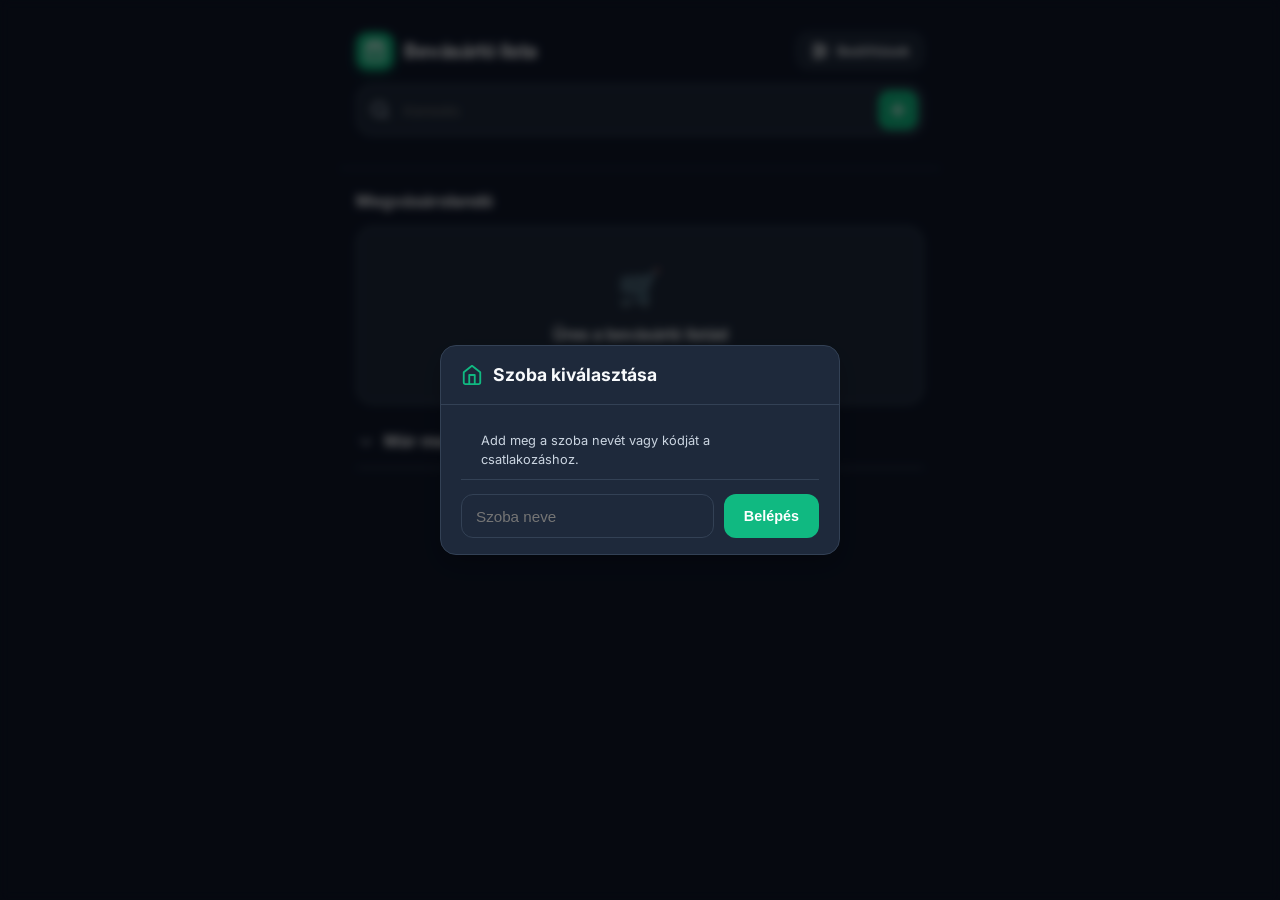
<file: index.html>
<!DOCTYPE html>
<html lang="hu" data-theme="dark">
<head>
  <meta charset="UTF-8">
  <meta name="viewport" content="width=device-width, initial-scale=1.0, maximum-scale=1.0, user-scalable=no, viewport-fit=cover">
  <title>Bevásárló lista</title>
  
  <!-- Web App Manifest & Real PNG App Icon -->
  <meta name="apple-mobile-web-app-title" content="Bevásárló lista">
  <meta name="application-name" content="Bevásárló lista">
  <meta name="apple-mobile-web-app-capable" content="yes">
  <meta name="theme-color" content="#10b981">
  <link rel="manifest" href="manifest.json">
  <link rel="apple-touch-icon" href="apple-touch-icon.png">
  <link rel="icon" type="image/png" href="icon-192.png">

  <!-- Google Fonts: Inter (Mobile-Optimized) -->
  <link rel="preconnect" href="https://fonts.googleapis.com">
  <link rel="preconnect" href="https://fonts.gstatic.com" crossorigin>
  <link href="https://fonts.googleapis.com/css2?family=Inter:wght@400;500;600;700&display=swap" rel="stylesheet">
  
  <link rel="stylesheet" href="styles.css?v=35">
</head>
<body>
  <div class="app-container">
    
    <!-- Sticky Top Bar (Header + Search Box + Status Bar Shield) -->
    <div class="sticky-top-bar">
      <!-- Header -->
      <header class="app-header">
        <div class="header-content">
          <div class="brand" id="brandLogo" title="Kattints ide a lap azonnali frissítéséhez!" style="cursor: pointer;">
            <div class="brand-icon">
              <svg xmlns="http://www.w3.org/2000/svg" viewBox="0 0 24 24" fill="none" stroke="currentColor" stroke-width="2.5" stroke-linecap="round" stroke-linejoin="round"><path d="M6 2 3 6v14a2 2 0 0 0 2 2h14a2 2 0 0 0 2-2V6l-3-4Z"/><path d="M3 6h18"/><path d="M16 10a4 4 0 0 1-8 0"/></svg>
            </div>
            <h1>Bevásárló lista</h1>
          </div>
          <div class="header-actions">
            <button id="settingsMenuBtn" class="settings-btn" title="Beállítások" aria-label="Beállítások">
              <svg xmlns="http://www.w3.org/2000/svg" viewBox="0 0 24 24" fill="none" stroke="currentColor" stroke-width="2" stroke-linecap="round" stroke-linejoin="round" width="20" height="20">
                <line x1="3" y1="6" x2="21" y2="6"/>
                <line x1="3" y1="12" x2="21" y2="12"/>
                <line x1="3" y1="18" x2="21" y2="18"/>
                <circle cx="9" cy="6" r="3" fill="var(--bg-card)"/>
                <circle cx="15" cy="12" r="3" fill="var(--bg-card)"/>
                <circle cx="9" cy="18" r="3" fill="var(--bg-card)"/>
              </svg>
              <span>Beállítások</span>
            </button>

            <!-- Dropdown Menu -->
            <div id="settingsDropdown" class="settings-dropdown hidden">
              <div class="dropdown-item dropdown-theme-row">
                <span>Téma</span>
                <div class="theme-segmented-toggle">
                  <button id="themeLightBtn" class="theme-segment-btn" title="Világos mód" aria-label="Világos mód">
                    <svg xmlns="http://www.w3.org/2000/svg" viewBox="0 0 24 24" fill="none" stroke="currentColor" stroke-width="2" stroke-linecap="round" stroke-linejoin="round" width="16" height="16"><circle cx="12" cy="12" r="4"/><path d="M12 2v2"/><path d="M12 20v2"/><path d="m4.93 4.93 1.41 1.41"/><path d="m17.66 17.66 1.41 1.41"/><path d="M2 12h2"/><path d="M20 12h2"/><path d="m6.34 17.66-1.41 1.41"/><path d="m19.07 4.93-1.41 1.41"/></svg>
                  </button>
                  <button id="themeDarkBtn" class="theme-segment-btn" title="Sötét mód" aria-label="Sötét mód">
                    <svg xmlns="http://www.w3.org/2000/svg" viewBox="0 0 24 24" fill="none" stroke="currentColor" stroke-width="2" stroke-linecap="round" stroke-linejoin="round" width="16" height="16"><path d="M12 3a6 6 0 0 0 9 9 9 9 0 1 1-9-9Z"/></svg>
                  </button>
                </div>
              </div>
              <div class="dropdown-divider"></div>
              <button id="catalogBtn" class="dropdown-item dropdown-btn">
                <svg xmlns="http://www.w3.org/2000/svg" viewBox="0 0 24 24" fill="none" stroke="currentColor" stroke-width="2" stroke-linecap="round" stroke-linejoin="round" width="18" height="18"><path d="m16 6 4 14"/><path d="M12 6v14"/><path d="M8 8v12"/><path d="M4 4v16"/></svg>
                <span>Tételek</span>
              </button>
              <button id="manageCategoriesBtn" class="dropdown-item dropdown-btn">
                <svg xmlns="http://www.w3.org/2000/svg" viewBox="0 0 24 24" fill="none" stroke="currentColor" stroke-width="2" stroke-linecap="round" stroke-linejoin="round" width="18" height="18">
                  <rect x="2" y="2" width="8" height="8" rx="2"/>
                  <rect x="14" y="2" width="8" height="8" rx="2"/>
                  <rect x="2" y="14" width="8" height="8" rx="2"/>
                  <circle cx="17.5" cy="17.5" r="3"/>
                  <path d="m21 21-1.5-1.5"/>
                </svg>
                <span>Kategóriák</span>
              </button>
              <div class="dropdown-divider"></div>
              <button id="leaveRoomBtn" class="dropdown-item dropdown-btn">
                <svg xmlns="http://www.w3.org/2000/svg" viewBox="0 0 24 24" fill="none" stroke="currentColor" stroke-width="2" stroke-linecap="round" stroke-linejoin="round" width="18" height="18"><path d="M9 21H5a2 2 0 0 1-2-2V5a2 2 0 0 1 2-2h4"/><polyline points="16 17 21 12 16 7"/><line x1="21" x2="9" y1="12" y2="12"/></svg>
                <span>Kilépés</span>
              </button>
            </div>
          </div>
        </div>
      </header>

      <!-- Search & Input Section -->
      <section class="input-section">
        <div class="search-input-wrapper">
          <div class="search-icon-inside">
            <svg xmlns="http://www.w3.org/2000/svg" viewBox="0 0 24 24" fill="none" stroke="currentColor" stroke-width="2" stroke-linecap="round" stroke-linejoin="round"><circle cx="11" cy="11" r="8"/><path d="m21 21-4.3-4.3"/></svg>
          </div>
          <input type="text" id="searchInput" placeholder="Keresés" autocomplete="off">
          <button id="clearSearchBtn" class="clear-input-btn hidden" aria-label="Kereső törlése">
            <svg xmlns="http://www.w3.org/2000/svg" viewBox="0 0 24 24" fill="none" stroke="currentColor" stroke-width="2" stroke-linecap="round" stroke-linejoin="round"><path d="M18 6 6 18"/><path d="m6 6 12 12"/></svg>
          </button>
          <button id="addBtn" class="add-item-btn" aria-label="Tétel hozzáadása">
            <svg xmlns="http://www.w3.org/2000/svg" viewBox="0 0 24 24" fill="none" stroke="currentColor" stroke-width="2.5" stroke-linecap="round" stroke-linejoin="round"><path d="M5 12h14"/><path d="M12 5v14"/></svg>
          </button>
        </div>

        <!-- Color Selector Chips (hidden by default, shown when adding) -->
        <div class="color-selector-wrapper hidden" id="colorChipsWrapper">
          <div class="color-chips" id="colorChipsContainer">
            <!-- Populated by JS -->
          </div>
        </div>

        <!-- Autocomplete Dropdown -->
        <div id="autocompleteDropdown" class="autocomplete-dropdown hidden">
          <div id="suggestionsList" class="suggestions-list">
            <!-- Populated by JS -->
          </div>
        </div>
      </section>
    </div>

    <!-- Main Content Area -->
    <main class="main-content">
      
      <!-- Section 1: Megvásárolandó tételek (Kategóriák szerint csoportosítva) -->
      <section class="list-section to-buy-section">
        <div class="section-header">
          <h2>Megvásárolandó</h2>
        </div>

        <div id="toBuyListGrouped" class="grouped-items-container">
          <!-- Empty State -->
          <div id="toBuyEmpty" class="empty-state">
            <div class="empty-icon">🛒</div>
            <p class="empty-title">Üres a bevásárló listád</p>
            <p class="empty-desc">Írj be egy tételt a fenti keresőbe a hozzáadáshoz!</p>
          </div>
          <!-- Category groups dynamically rendered here -->
        </div>
      </section>

      <!-- Section 2: Már megvásárolt tételek -->
      <section class="list-section purchased-section">
        <div class="section-header collapsible-header" id="togglePurchasedHeader">
          <div class="section-header-left">
            <svg class="chevron-icon" xmlns="http://www.w3.org/2000/svg" viewBox="0 0 24 24" fill="none" stroke="currentColor" stroke-width="2" stroke-linecap="round" stroke-linejoin="round"><path d="m6 9 6 6 6-6"/></svg>
            <h2>Már megvásárolt</h2>
          </div>
        </div>

        <div id="purchasedList" class="items-list purchased-list">
          <div id="purchasedEmpty" class="empty-state small hidden">
            <p class="empty-desc">Még nem vásároltál meg semmit.</p>
          </div>
        </div>
      </section>
    </main>

    <!-- Master Catalog Modal -->
    <div id="catalogModal" class="modal-overlay hidden">
      <div class="modal-card">
        <div class="modal-header">
          <div class="modal-title">
            <svg xmlns="http://www.w3.org/2000/svg" viewBox="0 0 24 24" fill="none" stroke="currentColor" stroke-width="2" stroke-linecap="round" stroke-linejoin="round"><path d="m16 6 4 14"/><path d="M12 6v14"/><path d="M8 8v12"/><path d="M4 4v16"/></svg>
            <h3>Tételek</h3>
          </div>
          <button class="close-modal-btn" id="closeCatalogBtn" aria-label="Bezárás">
            <svg xmlns="http://www.w3.org/2000/svg" viewBox="0 0 24 24" fill="none" stroke="currentColor" stroke-width="2" stroke-linecap="round" stroke-linejoin="round"><path d="M18 6 6 18"/><path d="m6 6 12 12"/></svg>
          </button>
        </div>
        
        <div class="modal-search-wrapper">
          <input type="text" id="catalogSearchInput" placeholder="Keresés a tételek között..." autocomplete="off">
        </div>

        <div id="catalogItemsList" class="catalog-items-list">
          <!-- Populated by JS -->
        </div>
      </div>
    </div>

    <!-- Category Manager Modal -->
    <div id="categoriesModal" class="modal-overlay hidden">
      <div class="modal-card">
        <div class="modal-header">
          <div class="modal-title">
            <svg xmlns="http://www.w3.org/2000/svg" viewBox="0 0 24 24" fill="none" stroke="currentColor" stroke-width="2" stroke-linecap="round" stroke-linejoin="round">
              <rect x="2" y="2" width="8" height="8" rx="2"/>
              <rect x="14" y="2" width="8" height="8" rx="2"/>
              <rect x="2" y="14" width="8" height="8" rx="2"/>
              <circle cx="17.5" cy="17.5" r="3"/>
              <path d="m21 21-1.5-1.5"/>
            </svg>
            <h3>Kategóriák</h3>
          </div>
          <button class="close-modal-btn" id="closeCategoriesBtn" aria-label="Bezárás">
            <svg xmlns="http://www.w3.org/2000/svg" viewBox="0 0 24 24" fill="none" stroke="currentColor" stroke-width="2" stroke-linecap="round" stroke-linejoin="round"><path d="M18 6 6 18"/><path d="m6 6 12 12"/></svg>
          </button>
        </div>
        
        <p class="modal-subtext">Fogd meg a ⠿ ikont a sorrend változtatásához.</p>

        <div id="categoriesEditList" class="categories-edit-list">
          <!-- Populated by JS -->
        </div>

        <div class="modal-footer">
          <button id="saveCategoriesModalBtn" class="primary-btn">Mentés</button>
        </div>
      </div>
    </div>

    <!-- Room Switcher Modal -->
    <div id="roomModal" class="modal-overlay hidden">
      <div class="modal-card room-modal-card">
        <div class="modal-header">
          <div class="modal-title">
            <svg xmlns="http://www.w3.org/2000/svg" viewBox="0 0 24 24" fill="none" stroke="currentColor" stroke-width="2" stroke-linecap="round" stroke-linejoin="round"><path d="m3 9 9-7 9 7v11a2 2 0 0 1-2 2H5a2 2 0 0 1-2-2z"/><polyline points="9 22 9 12 15 12 15 22"/></svg>
            <h3>Szoba kiválasztása</h3>
          </div>
        </div>
        <div class="room-modal-body">
          <p class="modal-subtext">Add meg a szoba nevét vagy kódját a csatlakozáshoz.</p>
          <div class="room-input-group">
            <input type="text" id="roomInput" placeholder="Szoba neve" autocomplete="off">
            <button id="joinRoomBtn" class="primary-btn">Belépés</button>
          </div>
        </div>
      </div>
    </div>

  </div>

  <script src="app.js?v=35"></script>
</body>
</html>
</file>
<file: styles.css>
/* ==========================================================================
   Bevásárló Lista - Design System & Modern Responsive Styles (Bring Style)
   ========================================================================== */

body.no-select,
body.no-select * {
  user-select: none !important;
  -webkit-user-select: none !important;
}

:root {
  --font-main: 'Inter', -apple-system, BlinkMacSystemFont, 'SF Pro Text', 'Segoe UI', Roboto, sans-serif;
  
  --bg-primary: #0f172a;
  --bg-card: #1e293b;
  --bg-card-hover: #334155;
  --bg-input: #1e293b;
  --border-color: #334155;
  --border-focus: #10b981;
  
  --text-main: #f8fafc;
  --text-muted: #cbd5e1;
  --text-dim: #94a3b8;
  
  --accent: #10b981;
  --accent-hover: #059669;
  --accent-light: rgba(16, 185, 129, 0.15);
  
  --danger: #ef4444;
  --danger-light: rgba(239, 68, 68, 0.15);
  
  --radius-lg: 16px;
  --radius-md: 12px;
  --radius-sm: 8px;
  
  --shadow-sm: 0 2px 4px rgba(0,0,0,0.1);
  --shadow-md: 0 4px 12px rgba(0,0,0,0.15);
  --shadow-lg: 0 10px 25px -5px rgba(0,0,0,0.3);
  
  --transition: all 0.2s cubic-bezier(0.4, 0, 0.2, 1);

  --cat-green: #10b981;
  --cat-yellow: #facc15;
  --cat-blue: #3b82f6;
  --cat-red: #ef4444;
  --cat-orange: #f97316;
  --cat-purple: #8b5cf6;
  --cat-magenta: #ec4899;
  --cat-gray: #6b7280;
}

[data-theme="light"] {
  --bg-primary: #f1f5f9;
  --bg-card: #ffffff;
  --bg-card-hover: #f8fafc;
  --bg-input: #ffffff;
  --border-color: #e2e8f0;
  --border-focus: #10b981;
  
  --text-main: #0f172a;
  --text-muted: #64748b;
  --text-dim: #94a3b8;
  
  --shadow-sm: 0 1px 3px rgba(0,0,0,0.05);
  --shadow-md: 0 4px 6px -1px rgba(0,0,0,0.08);
  --shadow-lg: 0 10px 15px -3px rgba(0,0,0,0.1);
}

* {
  box-sizing: border-box;
  margin: 0;
  padding: 0;
  -webkit-tap-highlight-color: transparent;
}

body {
  font-family: var(--font-main);
  background-color: var(--bg-primary);
  color: var(--text-main);
  line-height: 1.5;
  min-height: 100vh;
  padding-bottom: 40px;
}

.app-container {
  max-width: 600px;
  margin: 0 auto;
  padding: 16px;
}

/* Sticky Top Bar (Header + Search Box + Status Bar Protection) */
.sticky-top-bar {
  position: sticky;
  top: 0;
  z-index: 100;
  background: var(--bg-primary);
  padding-top: max(16px, env(safe-area-inset-top));
  padding-bottom: 12px;
  margin-left: -16px;
  margin-right: -16px;
  padding-left: 16px;
  padding-right: 16px;
  margin-bottom: 20px;
  border-bottom: 1px solid var(--border-color);
}

/* Header */
.app-header {
  margin-bottom: 14px;
}

.header-content {
  display: flex;
  justify-content: space-between;
  align-items: center;
}

.brand {
  display: flex;
  align-items: center;
  gap: 10px;
}

.brand-icon {
  width: 38px;
  height: 38px;
  background: var(--accent);
  color: white;
  border-radius: var(--radius-md);
  display: flex;
  align-items: center;
  justify-content: center;
  box-shadow: 0 4px 10px rgba(16, 185, 129, 0.3);
}

.brand-icon svg {
  width: 22px;
  height: 22px;
}

.brand h1 {
  font-size: 1.25rem;
  font-weight: 700;
  letter-spacing: -0.02em;
}

.header-actions {
  position: relative;
  display: flex;
  align-items: center;
}

.settings-btn {
  display: inline-flex;
  align-items: center;
  gap: 7px;
  padding: 8px 13px;
  height: 38px;
  border-radius: var(--radius-md);
  border: 1px solid var(--border-color);
  background: var(--bg-card);
  color: var(--text-main);
  font-family: inherit;
  font-size: 0.85rem;
  font-weight: 600;
  cursor: pointer;
  transition: var(--transition);
  box-shadow: var(--shadow-sm);
}

.settings-btn:hover,
.settings-btn.active {
  background: var(--bg-card-hover);
  border-color: var(--accent);
}

.settings-btn svg {
  width: 20px;
  height: 20px;
  flex-shrink: 0;
}

/* Settings Dropdown Menu */
.settings-dropdown {
  position: absolute;
  top: calc(100% + 8px);
  right: 0;
  width: 190px;
  background: var(--bg-card);
  border: 1px solid var(--border-color);
  border-radius: var(--radius-md);
  box-shadow: 0 10px 30px -5px rgba(0, 0, 0, 0.3), 0 8px 12px -6px rgba(0, 0, 0, 0.15);
  padding: 6px;
  z-index: 2000;
  display: flex;
  flex-direction: column;
  gap: 2px;
  backdrop-filter: blur(12px);
  -webkit-backdrop-filter: blur(12px);
  animation: dropdownFadeIn 0.15s ease-out;
}

@keyframes dropdownFadeIn {
  from {
    opacity: 0;
    transform: translateY(-6px);
  }
  to {
    opacity: 1;
    transform: translateY(0);
  }
}

.dropdown-item {
  display: flex;
  align-items: center;
  justify-content: space-between;
  width: 100%;
  padding: 9px 12px;
  border-radius: var(--radius-sm);
  background: transparent;
  border: none;
  color: var(--text-main);
  font-size: 0.88rem;
  font-weight: 500;
  font-family: inherit;
  text-align: left;
  cursor: pointer;
  transition: background 0.15s ease, color 0.15s ease;
}

.dropdown-btn {
  justify-content: flex-start;
  gap: 10px;
}

.dropdown-btn:hover {
  background: var(--bg-card-hover);
  color: var(--accent);
}

.dropdown-btn svg {
  color: var(--text-muted);
  transition: color 0.15s ease;
}

.dropdown-btn:hover svg {
  color: var(--accent);
}

.dropdown-divider {
  height: 1px;
  background: var(--border-color);
  margin: 4px 0;
}

.dropdown-theme-row {
  cursor: default;
}

/* Segmented Theme Toggle Pill (Sun & Moon side-by-side) */
.theme-segmented-toggle {
  display: inline-flex;
  align-items: center;
  background: var(--surface-2, rgba(255, 255, 255, 0.08));
  border: 1px solid var(--border-color);
  border-radius: 20px;
  padding: 3px;
  gap: 3px;
}

.theme-segment-btn {
  width: 28px;
  height: 28px;
  border-radius: 50%;
  border: none;
  background: transparent;
  color: var(--text-muted);
  display: flex;
  align-items: center;
  justify-content: center;
  cursor: pointer;
  transition: all 0.2s cubic-bezier(0.4, 0, 0.2, 1);
}

.theme-segment-btn:hover {
  color: var(--text-main);
}

/* Light theme active state */
[data-theme="light"] #themeLightBtn {
  background: var(--accent);
  color: #ffffff;
  box-shadow: 0 2px 6px rgba(16, 185, 129, 0.4);
}

[data-theme="light"] #themeDarkBtn {
  color: var(--text-muted);
}

/* Dark theme active state */
[data-theme="dark"] #themeDarkBtn {
  background: var(--accent);
  color: #ffffff;
  box-shadow: 0 2px 6px rgba(16, 185, 129, 0.4);
}

[data-theme="dark"] #themeLightBtn {
  color: var(--text-muted);
}

.theme-toggle-btn svg {
  width: 18px;
  height: 18px;
}

.icon-btn {
  width: 40px;
  height: 40px;
  border-radius: var(--radius-md);
  border: 1px solid var(--border-color);
  background: var(--bg-card);
  color: var(--text-main);
  display: flex;
  align-items: center;
  justify-content: center;
  cursor: pointer;
  transition: var(--transition);
  position: relative;
}

.icon-btn:hover {
  background: var(--bg-card-hover);
  border-color: var(--text-muted);
}

.icon-btn svg {
  width: 20px;
  height: 20px;
}

[data-theme="dark"] .sun-icon { display: block; }
[data-theme="dark"] .moon-icon { display: none; }
[data-theme="light"] .sun-icon { display: none; }
[data-theme="light"] .moon-icon { display: block; }

/* Search & Input Section */
.input-section {
  position: relative;
  margin-bottom: 20px;
  z-index: 100;
}

.search-input-wrapper {
  position: relative;
  display: flex;
  align-items: center;
}

.search-icon-inside {
  position: absolute;
  left: 14px;
  color: var(--text-muted);
  display: flex;
  align-items: center;
  pointer-events: none;
}

.search-icon-inside svg {
  width: 20px;
  height: 20px;
}

.search-input-wrapper input {
  width: 100%;
  height: 52px;
  padding: 0 90px 0 46px;
  border-radius: var(--radius-lg);
  border: 2px solid var(--border-color);
  background: var(--bg-input);
  color: var(--text-main);
  font-size: 0.95rem;
  font-weight: 500;
  outline: none;
  transition: var(--transition);
  box-shadow: var(--shadow-sm);
}

.search-input-wrapper input:focus {
  border-color: var(--border-focus);
  box-shadow: 0 0 0 3px var(--accent-light);
}

.clear-input-btn {
  position: absolute;
  right: 52px;
  background: none;
  border: none;
  color: var(--text-muted);
  cursor: pointer;
  padding: 6px;
  display: flex;
  align-items: center;
  justify-content: center;
}

.clear-input-btn svg {
  width: 18px;
  height: 18px;
}

.add-item-btn {
  position: absolute;
  right: 6px;
  width: 40px;
  height: 40px;
  border-radius: var(--radius-md);
  border: none;
  background: var(--accent);
  color: white;
  display: flex;
  align-items: center;
  justify-content: center;
  cursor: pointer;
  transition: var(--transition);
}

.add-item-btn:hover {
  background: var(--accent-hover);
}

.add-item-btn svg {
  width: 22px;
  height: 22px;
}

/* Color Chips */
.color-selector-wrapper {
  margin-top: 10px;
  overflow-x: auto;
  padding-bottom: 4px;
  scrollbar-width: none;
}

.color-selector-wrapper::-webkit-scrollbar {
  display: none;
}

.color-chips {
  display: flex;
  gap: 8px;
}

.color-chip {
  display: flex;
  align-items: center;
  gap: 6px;
  padding: 6px 12px;
  border-radius: 20px;
  border: 1px solid var(--border-color);
  background: var(--bg-card);
  color: var(--text-muted);
  font-size: 0.8rem;
  font-weight: 600;
  white-space: nowrap;
  cursor: pointer;
  transition: var(--transition);
}

.color-chip .dot {
  width: 10px;
  height: 10px;
  border-radius: 50%;
  background-color: var(--chip-color);
}

.color-chip.active {
  border-color: var(--chip-color);
  background: var(--bg-card-hover);
  color: var(--text-main);
  box-shadow: 0 0 0 2px rgba(255,255,255,0.1);
}

.hidden,
.color-selector-wrapper.hidden,
.autocomplete-dropdown.hidden {
  display: none !important;
  visibility: hidden !important;
  margin: 0 !important;
  padding: 0 !important;
  border: none !important;
}

/* Autocomplete Dropdown */
.autocomplete-dropdown {
  position: absolute;
  top: 100%;
  left: 0;
  right: 0;
  margin-top: 8px;
  background: var(--bg-card);
  border: 1px solid var(--border-color);
  border-radius: var(--radius-md);
  box-shadow: var(--shadow-lg);
  z-index: 200;
  overflow: hidden;
  max-height: 240px;
  overflow-y: auto;
}

.suggestion-item {
  display: flex;
  align-items: center;
  justify-content: space-between;
  padding: 12px 16px;
  border-bottom: 1px solid var(--border-color);
  cursor: pointer;
  transition: var(--transition);
}

.suggestion-item:last-child {
  border-bottom: none;
}

.suggestion-item:hover {
  background: var(--bg-card-hover);
}

.suggestion-left {
  display: flex;
  align-items: center;
  gap: 10px;
  font-size: 0.9rem;
  font-weight: 500;
}

.suggestion-color-tag {
  width: 8px;
  height: 8px;
  border-radius: 50%;
}

.suggestion-add-tag {
  font-size: 0.75rem;
  font-weight: 600;
  color: var(--accent);
  background: var(--accent-light);
  padding: 4px 8px;
  border-radius: 6px;
}

/* Main Content */
.main-content {
  display: flex;
  flex-direction: column;
  gap: 24px;
}

.section-header {
  display: flex;
  align-items: center;
  justify-content: space-between;
  margin-bottom: 12px;
}

.section-header h2 {
  font-size: 1.05rem;
  font-weight: 700;
  color: var(--text-main);
}

.count-badge {
  background: var(--accent-light);
  color: var(--accent);
  font-size: 0.8rem;
  font-weight: 700;
  padding: 2px 10px;
  border-radius: 12px;
}

.count-badge.muted {
  background: var(--border-color);
  color: var(--text-muted);
}

/* Continuous List Card Container */
.grouped-items-container,
.purchased-list {
  background: var(--bg-card);
  border: 1px solid var(--border-color);
  border-radius: var(--radius-lg);
  overflow: hidden;
  box-shadow: var(--shadow-sm);
  display: flex;
  flex-direction: column;
}

.category-header-left {
  display: flex;
  align-items: center;
  gap: 8px;
}

.category-title-badge {
  display: flex;
  align-items: center;
  gap: 8px;
  font-weight: 400;
  font-size: 0.75rem;
}

.category-dot {
  width: 10px;
  height: 10px;
  border-radius: 50%;
}

.category-item-count {
  font-size: 0.75rem;
  color: var(--text-muted);
  font-weight: 600;
}

/* Item Card - Bring Style (Single Line) */
.item-card {
  position: relative;
  display: flex;
  align-items: center;
  justify-content: space-between;
  padding: 12px 16px;
  min-height: 48px;
  background: var(--bg-card);
  border-bottom: 1px solid var(--border-color);
  cursor: pointer;
  transition: background 0.2s ease;
  user-select: none;
}

.item-card:last-child {
  border-bottom: none;
}

.item-card.swiping {
  transition: none;
}

.item-card:hover {
  background: var(--bg-card-hover);
}

.item-left {
  display: flex;
  align-items: center;
  gap: 12px;
  flex: 1;
  min-width: 0;
}

.custom-checkbox {
  width: 22px;
  height: 22px;
  border-radius: 6px;
  border: 2px solid var(--text-muted);
  display: flex;
  align-items: center;
  justify-content: center;
  transition: var(--transition);
  flex-shrink: 0;
}

.custom-checkbox svg {
  width: 14px;
  height: 14px;
  color: white;
  opacity: 0;
  transform: scale(0.5);
  transition: var(--transition);
}

.item-card.purchased .custom-checkbox {
  background: var(--accent);
  border-color: var(--accent);
}

.item-card.purchased .custom-checkbox svg {
  opacity: 1;
  transform: scale(1);
}

.item-title {
  font-size: 1rem;
  font-weight: 400;
  color: var(--text-main);
  white-space: nowrap;
  overflow: hidden;
  text-overflow: ellipsis;
}

.item-card.purchased .item-title {
  text-decoration: line-through;
  color: var(--text-muted);
}

/* Purchased Collapsible Section */
.collapsible-header {
  cursor: pointer;
  user-select: none;
}

.section-header-left {
  display: flex;
  align-items: center;
  gap: 8px;
}

.chevron-icon {
  width: 20px;
  height: 20px;
  transition: transform 0.3s ease;
  color: var(--text-muted);
}

.purchased-section.collapsed .chevron-icon {
  transform: rotate(-90deg);
}

.purchased-section.collapsed .purchased-list {
  display: none;
}

.purchased-list {
  background: var(--bg-card);
  border: 1px solid var(--border-color);
  border-radius: var(--radius-lg);
  overflow: hidden;
}

/* Empty State */
.empty-state {
  text-align: center;
  padding: 32px 16px;
  border: 2px dashed var(--border-color);
  border-radius: var(--radius-lg);
}

.empty-icon {
  font-size: 2.2rem;
  margin-bottom: 8px;
}

.empty-title {
  font-weight: 700;
  font-size: 1rem;
  color: var(--text-main);
  margin-bottom: 4px;
}

.empty-desc {
  font-size: 0.85rem;
  color: var(--text-muted);
}

.empty-state.small {
  padding: 16px;
  border-style: solid;
}

body.modal-open {
  overflow: hidden !important;
  touch-action: none;
}

/* Modals */
.modal-overlay {
  position: fixed;
  top: 0; left: 0; right: 0; bottom: 0;
  background: rgba(0,0,0,0.6);
  backdrop-filter: blur(4px);
  z-index: 1000;
  display: flex;
  align-items: center;
  justify-content: center;
  padding: 16px;
  overscroll-behavior: contain;
  touch-action: none;
}

.modal-overlay.hidden {
  display: none;
}

.modal-card {
  background: var(--bg-card);
  border: 1px solid var(--border-color);
  border-radius: var(--radius-lg);
  width: 100%;
  max-width: 480px;
  max-height: 85vh;
  display: flex;
  flex-direction: column;
  box-shadow: var(--shadow-lg);
  overflow: hidden;
  overscroll-behavior: contain;
}

.modal-header {
  display: flex;
  align-items: center;
  justify-content: space-between;
  padding: 16px 20px;
  border-bottom: 1px solid var(--border-color);
}

.modal-title {
  display: flex;
  align-items: center;
  gap: 10px;
}

.modal-title svg {
  width: 22px;
  height: 22px;
  color: var(--accent);
}

.modal-title h3 {
  font-size: 1.1rem;
  font-weight: 700;
}

.close-modal-btn {
  background: none;
  border: none;
  color: var(--text-muted);
  cursor: pointer;
  padding: 4px;
}

.close-modal-btn svg {
  width: 22px;
  height: 22px;
}

.modal-subtext {
  padding: 10px 20px;
  font-size: 0.8rem;
  color: var(--text-muted);
  border-bottom: 1px solid var(--border-color);
}

.modal-search-wrapper {
  padding: 12px 20px;
  border-bottom: 1px solid var(--border-color);
}

.modal-search-wrapper input {
  width: 100%;
  height: 42px;
  padding: 0 14px;
  border-radius: var(--radius-md);
  border: 1px solid var(--border-color);
  background: var(--bg-input);
  color: var(--text-main);
  font-size: 0.9rem;
  outline: none;
}

/* Catalog Modal List (Alphabetical + Single Add Button) */
.catalog-items-list {
  flex: 1;
  overflow-y: auto;
  padding: 8px 12px;
  overscroll-behavior: contain;
  -webkit-overflow-scrolling: touch;
}

.catalog-item-row {
  display: flex;
  align-items: center;
  justify-content: space-between;
  padding: 10px 12px;
  min-height: 48px;
  border-bottom: 1px solid var(--border-color);
}

.catalog-item-row:last-child {
  border-bottom: none;
}

.catalog-item-left {
  display: flex;
  align-items: center;
  gap: 10px;
  flex: 1;
  min-width: 0;
}

.catalog-item-name {
  font-weight: 400;
  font-size: 1rem;
  white-space: nowrap;
  overflow: hidden;
  text-overflow: ellipsis;
}

.catalog-item-cat {
  font-size: 0.75rem;
  color: var(--text-muted);
  white-space: nowrap;
}

.catalog-actions {
  display: flex;
  align-items: center;
  gap: 8px;
}

.catalog-add-icon-btn {
  width: 36px;
  height: 36px;
  border-radius: var(--radius-sm);
  border: none;
  background: var(--accent);
  color: white;
  font-size: 1.1rem;
  font-weight: 700;
  display: flex;
  align-items: center;
  justify-content: center;
  cursor: pointer;
  transition: var(--transition);
}

.catalog-add-icon-btn.disabled,
.catalog-add-icon-btn:disabled {
  background: var(--border-color);
  color: var(--text-muted);
  cursor: default;
}

.catalog-delete-btn {
  width: 36px;
  height: 36px;
  border-radius: var(--radius-sm);
  border: 1px solid var(--border-color);
  background: var(--bg-primary);
  color: var(--text-muted);
  display: flex;
  align-items: center;
  justify-content: center;
  cursor: pointer;
  transition: var(--transition);
}

.catalog-delete-btn:hover {
  color: var(--danger);
  border-color: var(--danger);
  background: var(--danger-light);
}

.catalog-delete-btn svg {
  width: 18px;
  height: 18px;
}

/* Categories Modal Drag & Edit List */
.categories-edit-list {
  flex: 1;
  overflow-y: auto;
  padding: 12px 20px;
  display: flex;
  flex-direction: column;
  gap: 10px;
}

.category-edit-row {
  display: flex;
  align-items: center;
  gap: 12px;
  padding: 10px 14px;
  background: var(--bg-primary);
  border: 1px solid var(--border-color);
  border-radius: var(--radius-md);
  transition: transform 0.15s ease, opacity 0.15s ease, border-color 0.15s ease;
  position: relative;
}

/* Ghost item being dragged */
.category-edit-row.dragging {
  opacity: 0.35;
  border-style: dashed;
  border-color: var(--accent);
  background: var(--surface-2, rgba(255, 255, 255, 0.04));
}

/* Drop indicator insertion line (Above) */
.category-edit-row.drag-above::before {
  content: '';
  position: absolute;
  top: -7px;
  left: 0;
  right: 0;
  height: 3px;
  background: var(--accent);
  border-radius: 3px;
  z-index: 20;
  box-shadow: 0 0 8px rgba(16, 185, 129, 0.6);
}

.category-edit-row.drag-above::after {
  content: '';
  position: absolute;
  top: -10px;
  left: -4px;
  width: 9px;
  height: 9px;
  border-radius: 50%;
  background: var(--accent);
  box-shadow: 0 0 8px rgba(16, 185, 129, 0.6);
  z-index: 21;
}

/* Drop indicator insertion line (Below) */
.category-edit-row.drag-below::before {
  content: '';
  position: absolute;
  bottom: -7px;
  left: 0;
  right: 0;
  height: 3px;
  background: var(--accent);
  border-radius: 3px;
  z-index: 20;
  box-shadow: 0 0 8px rgba(16, 185, 129, 0.6);
}

.category-edit-row.drag-below::after {
  content: '';
  position: absolute;
  bottom: -10px;
  left: -4px;
  width: 9px;
  height: 9px;
  border-radius: 50%;
  background: var(--accent);
  box-shadow: 0 0 8px rgba(16, 185, 129, 0.6);
  z-index: 21;
}

.modal-drag-handle {
  cursor: grab;
  color: var(--text-muted);
  font-size: 1.1rem;
  padding: 0 4px;
  touch-action: none;
}

.category-edit-row input {
  flex: 1;
  height: 38px;
  padding: 0 12px;
  border-radius: var(--radius-sm);
  border: 1px solid var(--border-color);
  background: var(--bg-card);
  color: var(--text-main);
  font-size: 1rem;
  font-weight: 400;
  outline: none;
}

.category-edit-row input:focus {
  border-color: var(--accent);
}

.modal-footer {
  padding: 12px 20px;
  border-top: 1px solid var(--border-color);
  display: flex;
  justify-content: flex-end;
}

.primary-btn {
  padding: 10px 20px;
  border-radius: var(--radius-md);
  border: none;
  background: var(--accent);
  color: white;
  font-weight: 700;
  font-size: 0.9rem;
  cursor: pointer;
}

.secondary-btn {
  padding: 10px 20px;
  border-radius: var(--radius-md);
  border: 1px solid var(--border-color);
  background: var(--bg-card);
  color: var(--text-main);
  font-weight: 600;
  font-size: 0.9rem;
  cursor: pointer;
}

/* App Footer Link (Discreet Kijelentkezés) */
.app-footer-link {
  display: flex;
  justify-content: center;
  align-items: center;
  padding: 24px 0 12px 0;
}

.subtle-link-btn {
  background: none;
  border: none;
  color: var(--text-dim);
  font-size: 0.8rem;
  font-weight: 500;
  cursor: pointer;
  text-decoration: underline;
  opacity: 0.75;
  transition: var(--transition);
}

.subtle-link-btn:hover {
  opacity: 1;
  color: var(--text-muted);
}

/* Room Selection Modal */
.room-modal-card {
  max-width: 400px;
}

.room-modal-body {
  padding: 16px 20px;
  display: flex;
  flex-direction: column;
  gap: 14px;
}

.room-input-group {
  display: flex;
  gap: 10px;
}

.room-input-group input {
  flex: 1;
  height: 44px;
  padding: 0 14px;
  border-radius: var(--radius-md);
  border: 1px solid var(--border-color);
  background: var(--bg-input);
  color: var(--text-main);
  font-size: 0.95rem;
  outline: none;
}

.room-input-group input:focus {
  border-color: var(--accent);
}

/* Admin Interface */
.admin-container {
  max-width: 700px;
  margin: 0 auto;
  padding: 20px 16px;
}

.admin-header {
  display: flex;
  align-items: center;
  justify-content: space-between;
  margin-bottom: 24px;
  padding-bottom: 16px;
  border-bottom: 1px solid var(--border-color);
}

.admin-title {
  display: flex;
  align-items: center;
  gap: 12px;
}

.admin-title h1 {
  font-size: 1.3rem;
  font-weight: 700;
}

.google-login-btn {
  display: flex;
  align-items: center;
  gap: 10px;
  padding: 10px 18px;
  border-radius: var(--radius-md);
  border: 1px solid var(--border-color);
  background: var(--bg-card);
  color: var(--text-main);
  font-weight: 600;
  font-size: 0.9rem;
  cursor: pointer;
  transition: var(--transition);
}

.google-login-btn:hover {
  background: var(--bg-card-hover);
  border-color: var(--accent);
}

.admin-rooms-grid {
  display: flex;
  flex-direction: column;
  gap: 12px;
}

.room-admin-card {
  display: flex;
  align-items: center;
  justify-content: space-between;
  padding: 16px;
  background: var(--bg-card);
  border: 1px solid var(--border-color);
  border-radius: var(--radius-md);
}

.room-admin-info h3 {
  font-size: 1.05rem;
  font-weight: 700;
  color: var(--accent);
  margin-bottom: 4px;
}

.room-admin-info p {
  font-size: 0.8rem;
  color: var(--text-muted);
}

.danger-btn {
  padding: 8px 14px;
  border-radius: var(--radius-sm);
  border: none;
  background: var(--danger);
  color: white;
  font-weight: 600;
  font-size: 0.85rem;
  cursor: pointer;
  transition: var(--transition);
}

.danger-btn:hover {
  opacity: 0.9;
}
</file>
